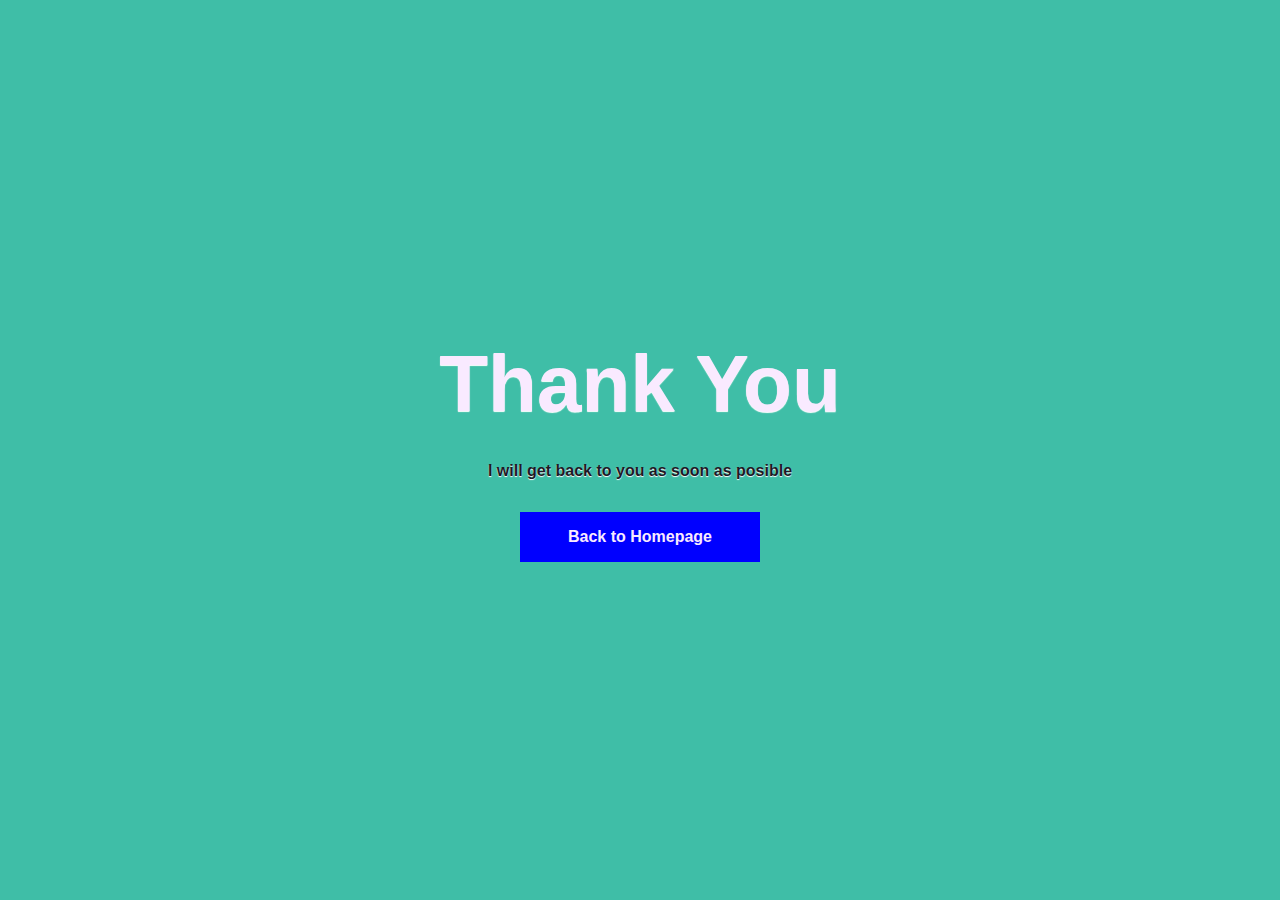
<file: results.html>
<!DOCTYPE html>
<html lang="en">
<head>
    <meta charset="UTF-8">
    <meta http-equiv="X-UA-Compatible" content="IE=edge">
    <meta name="viewport" content="width=device-width, initial-scale=1.0">
    <link rel="stylesheet" href="style.css">
    <title>Results</title>
</head>
<body>
    <div id="results"></div>
    <div id="result">
        <h1>thank you</h1>
        <p>I will get back to you as soon as posible</p>
        <a href="index.html">Back to Homepage</a>
    </div>

    <script src="main.js"></script>
</body>
</html>
</file>
<file: style.css>
*, *::after, *::before {
    font-family: 'Poppins', sans-serif;
    margin: 0;
    padding: 0;
    box-sizing: border-box;
    color: var(--light-color);
}

h1,
h2,
h3,
h4,
h5,
p {
    font-size: 1rem;
    margin: 0;
    font-weight: 100;
    -webkit-font-smoothing: antialiased;
    -moz-osx-font-smothing: grayscale;
    text-shadow: #fff 0px 1px 1px;
}

:root {
    --main-color: #0000FF;
    --second-color: #E39DFF;
    --highlight-color: #3FBEA7;
    --dark-color: #1E1926;
    --light-color: #F9EAFF;
}

.loader {
    height: 50px;
    animation: rotate 3s linear infinite;
  }

  .circle {
    background: violet;
    height: 40px;
    width: 40px;
    border-radius: 50%;
    transform: scale(0);
    animation: grow 1.5s linear infinite;
    margin: -10px;
  }

  .circle:nth-child(2) {
    background: var(--highlight-color);
    animation-delay: 0.75s;
  }

body {
    position: relative;
    max-width: 100%;
    display: flex;
    flex-direction: column;
    align-items: center;
    min-height: 100vh;
    justify-content: center;
}

#body {
    position: relative;
    max-width: 100%;
    display: flex;
    flex-direction: column;
    align-items: center;
    min-height: 100vh;
    justify-content: center;
    opacity: 1;
    display: none;
    transition: opacity 2s ease-in;
}

html {
    scroll-behavior: smooth;
}
/* POSITIONING THE CONTAINER */
/* LANDING PAGE SECTION */
#landing-page {
    position: relative;
    height: 100vh;
    min-height: 700px;
    width: 100vw;
    display: grid;
    grid-template-columns: 55vw 45vw;
    grid-template-areas: 
    " a b "
    " c d ";
}

header {
    position: fixed;
    height: 100%;
    min-height: 6 00px;
    width: 7%;
    top: 0;
    left: 0;
    background: var(--highlight-color);
    display: flex;
    flex-direction: column;
    align-items: center;
    justify-content: space-between;
    padding: 1rem 0;
    overflow: hidden;
    z-index: 100;
}


.content-text {
    grid-area: a;
    height: 65vh;
    margin-left: 7vw;
    min-height: 500px;
    padding-left: 3vw;
    padding-right: 3vw;
    display: flex;
    flex-direction: column;
    align-items: flex-start;
    justify-content: center;
}

.content-image {
    grid-area: b;
    height: 65vh;
    min-height: 500px;
}

.content-image img {
    width: 100%;
    padding: 3rem;
}

.btn {
    grid-area: c;
    height: 30vh;
    min-height: 200px;
}
.btn2 {
    grid-area: d;
    height: 30vh;
    min-height: 200px;
}

/* DONE POSITIONING THE CONTAINER */

/* designing the header  */
/* sidebar style */

.desktop-menu {
    height: 60vh;
    min-height: 450px;
    display: flex;
    flex-direction: column;
    align-items: center;
    justify-content: space-around;
}

.desktop-menu li {
    list-style: none;
    transform: rotate(270deg);
    padding: 1rem;
    transition: .3s ease-in-out;
}

.desktop-menu a {
    text-decoration: none;
    font-weight: 600;
    color: var(--dark-color);
    transition: .3s ease-in-out;
}

.desktop-menu li:hover {
    transform: scale(1.1);
    background: var(--highlight-color);
    border-radius: 20px;
}
.desktop-menu li:hover a{
    color: var(--light-color);
}

.social-media {
    height: 40vh;
    min-height: 100px;
    display: flex;
    flex-direction: column;
    justify-content: space-evenly;
}

.social-media svg path {
    fill: #1E1926;
    height: 30px;
    width: 30px;
}
.social-media svg { 
    height: 30px;
    width: 30px;
    transition: .3s ease-in-out;
}

.social-media a:hover svg {
    transform: scale(1.05);
    margin: 0 2rem;
}

/* done styling header and its elements */
/* start styling the container or div */

.content-image {
    position: relative;
    display: flex;
    align-items: center;
    justify-content: center;
    padding-right: 10vw;
    background: var(--highlight-color) ;
}

.content-image svg {
    height: 90%;
    padding-left: 2rem;
}

.btn {
    display: flex;
    justify-content: space-evenly;
    align-items: flex-start;
    margin: auto;
    width: calc(55vw - 7vw);
    margin-left: 7vw;
    height: 35vh;
}
.btn2 {
    display: flex;
    justify-content: space-evenly;
    align-items: flex-start;
    margin: auto;
    width: 45vw;
    background: var(--highlight-color);
    height: 35vh;
}

.year-wrapper {
    position: fixed;
    right: 0;
    top: 50%;
    bottom: 0;
    display: flex;
    align-items: flex-start;
    border-left: 1px solid var(--light-color);
}

/* styling inside div and transition */


.content-text h2 {
    font-size: clamp(1.8rem, 3.5vw, 5rem);
    font-weight: 900;
    color: var(--dark-color);
    background: var(--dark-color);
    text-shadow: 2px 2px 0 var(--highlight-color), 2px -2px 0 var(--highlight-color), -2px 2px 0 var(--highlight-color), -2px -2px 0 var(--highlight-color), 2px 0px 0 var(--highlight-color), 0px 2px 0 var(--highlight-color), -2px 0px 0 var(--highlight-color), 0px -2px 0 var(--highlight-color);
}

.content-text h1 {
    font-size: clamp(2.8rem, 5vw, 6rem);
    font-weight: 900;
    line-height: 4rem;
}

.content-text p {
    font-size: clamp(.8rem, 1.3vw, 1.5rem);
    font-weight: 100;
    margin-bottom: 100px;
    max-width: 500px;
    
}


.btn span,
.btn2 span {
    padding: 15px 50px;
    font-weight: 600;
    cursor: pointer;
    transition: .3s ease-in-out;
}

.btn .talk {
    background: var(--highlight-color);
    color: var(--dark-color);
}

.btn .talk a {
    text-decoration: none;
}

.btn2 .work {
    background: var(--main-color);
    padding: 15px 50px;
    font-weight: 600;
    z-index: 50;
    cursor: pointer;
}

.talk:hover, .work:hover {
    opacity: .7;
    letter-spacing: 2px;
}

.year {
    color: var(--light-color);
    transform: translateX(-1rem) translateY(-4rem);
}


/* my work section */
/* grid layout */
#my-work {
    height: calc(100vh + 200px);
    display: grid;
    width: 100vw;
    min-height: 900px;
    grid-template-columns: 7vw 7vw 41vw 45vw;
    grid-template-rows: 200px 150px 100px 350px 200px;
    grid-template-areas: 
    " . a a b "
    " . . . b "
    " . c d b "
    " . . e b "
    " . f f b ";
}

.title-wrapper {
    grid-area: a;
    display: block;
    margin: auto;
    min-height: 200px;
}

.counter {
    grid-area: c;
    min-height: 100px;
}

.subtitle {
    grid-area: d;
    min-height: 100px;
}

.left-text {
    grid-area: e;
    padding-right: 2rem;
    min-height: 350px;
}

.btn-website {
    grid-area: f;
    display: flex;
    justify-content: center;
    min-height: 200px;
}

.right-image {
    grid-area: b;
    background: var(--highlight-color);
    height: calc(100vh + 200px);
    min-height: 900px;
}


/* styling content work section */
.title-wrapper h1 {
    font-size:  clamp(2.5rem, 8vw, 5rem);
    font-weight: 700;
}

.content-wrapper {
    width: 100%;
    height: 65%;
    display: flex;
    flex-direction: column;
    justify-content: space-between;
}

.content-wrapper span {
    position: relative;
    padding: 1rem 0;
    border-bottom: 1px solid ;
    border-top: 1px solid;
    margin-right: auto;
}

.content-wrapper span{
    color: var(--second-color);
}

.subtitle h3{
    font-size: clamp(1.5rem, 3vw, 4rem);
    font-weight: 600;
}

.counter span {
    font-size: clamp(2rem, 5vw, 5rem);
    text-align: center;
    color: var(--highlight-color);
    font-weight: 700;
}

.counter {
text-align: center;
}

.left-text h5{
    font-size: clamp(1rem, 2vw, 1.5rem);
    font-weight: 400;
    padding-bottom: 2rem;
    max-width: 400px;
}

.btn-website {
    display: flex;
    align-items: center;
}

.btn-website span:hover {
    opacity: .5;
    letter-spacing: 2px;
}

.btn-website span {
    background: var(--main-color);
    padding: .5rem 2rem;
    transition: .3s ease-in-out;
    cursor: pointer;
    transform: translateY(3rem);
}

.btn-website a {
    text-decoration: none;
}

.right-image {
    display: flex;
    align-items: center;
    justify-content: center;
    padding: 1rem;
}

.right-image img {
    width: 100%;
    border-radius: 20px;
    overflow: hidden;
    margin: 4rem 1rem;
}

#my-work2 {
    display: grid;
    width: 100vw;
    min-height: 900px;
    grid-template-columns: 7vw 7vw 41vw 45vw;
    grid-template-rows: 150px 200px 350px 200px;
    grid-template-areas: 
    " g g g b "
    " . c d b "
    " . . e b "
    " . f f b ";
}

#my-work2 .counter {
    grid-area: c;
    min-height: 200px;
}

#my-work2 .subtitle {
    grid-area: d;
    min-height: 200px;
}

#my-work2 .left-text {
    grid-area: e;
    padding-right: 2rem;
    min-height: 350px;
}

#my-work2 .btn-website {
    grid-area: f;
    display: flex;
    justify-content: center;
    min-height: 200px;
}

#my-work2 .right-image {
    display: flex;
    align-items: center;
    justify-content: center;
    padding: 1rem;
}

#my-work2 .right-image img {
    width: 80%;
    border-radius: 20px;
    overflow: hidden;
    margin: 4rem 1rem;
    border: 1px solid;
}


#my-work2 .right-image {
    grid-area: b;
    background: var(--highlight-color);
    height: 900px;
}

#skills {
    height: 1700px;
    display: grid;
    grid-template-columns: 10vw 45vw 45vw;
    grid-template-rows: 200px 500px 500px 500px;
    grid-template-areas: 
    " . a h "
    " . b c "
    " . d e "
    " . f g ";
}

#skills .title-wrapper {
    grid-area: a;
    height: 200px;
}
#skills .no-code {
    grid-area: b;
}
#skills .basic {
    grid-area: d;
}
#skills .branding {
    grid-area: f;
}
#skills .animation {
    grid-area: c;
}
#skills .prototype {
    grid-area: e;
}
#skills .responsive {
    grid-area: g;
}

#skills .space {
    grid-area: h;
    display: flex;
    height: 200px;
    width: 100%;
    background: var(--highlight-color);
}

#skills .skill-left,
#skills .skill-right {
    height: 500px;
    display: flex;
    align-items: center;
    justify-content: center;
}

#skills .skill-right {
    background: var(--highlight-color);
}

#skills .skill-right p{
    color: var(--dark-color);
    font-weight: 400;
}

#skills .skill-right h4 {
    color: var(--light-color);
    font-weight: 700;
    text-shadow:
     -1px -1px 0 var(--second-color),  
      1px -1px 0 #000,
      -1px 1px 0 var(--second-color),
       1px 1px 0 #000;
  }
#skills .skill-left h4 {
    color: var(--highlight-color);
    font-weight: 700;
}


#skills .skills {
    display: grid;
    grid-template-columns: 1fr;
    grid-template-rows: 200px 100px 100px;
    grid-template-areas: 
    " a "
    " b "
    " c ";
}

.skills-svg {
    grid-area: a;
}
.skills-title {
    grid-area: b;

}
.skills-content {
    grid-area: c;
}

.skills-svg,
.skills-title,
.skills-content {
    display: flex;
    align-items: center;
    justify-content: center;
    max-width: 350px;
    text-align: center;
}

.skills-title h4{
    font-size: 2rem;
}

/* my tools section  */
/* container and position */

#tools {
    position: relative;
    display: grid;
    grid-template-columns: 10vw 45vw 45vw;
    grid-template-rows: 200px 1000px;
    grid-template-areas: 
    " . a b "
    " . c b ";
}

#my.tools .title-wrapper {
    grid-area: a;
    height: 200px;
    margin-top: 2rem;
    display: flex;
}

.left {
    grid-area: c;
    height: 100px;
}

.right {
    grid-area: b;
    background: var(--highlight-color);
    height: 1200px;
}

.container {
    position: absolute;
    top: 200px;
    left: 14vw;
    background-color: var(--dark-color);
    right: 7vw;
    height: 900px;
    border: 4px solid var(--highlight-color);
    border-radius: 20px;
    display: flex;
    align-items: center;
    justify-content: center;
    flex-wrap: wrap;
    gap:1rem 2vw;

}

.card {
    position: relative;
    width: 20%;
    background: var(--highlight-color);
    height: 350px;
    border-radius: 10px;
    display: grid;
    grid-template-columns: 1fr;
    grid-template-rows: 30% 70%;
    transition: .3s ease-in-out;
    cursor: pointer;
    grid-template-areas: 
    " a "
    " b ";
    border: 1px solid var(--dark-color);
}

#tools .card:hover {
    transform: skew(2deg) translateY(-1rem);
}

.card-svg {
    display: flex;
    align-items: center;
    justify-content: center;
}

.card-svg svg {
    margin: 1rem;
    height: 70px;
    padding: 5px;
    background: var(--dark-color);
    width: 70px;
    border-radius: 10px;
}
.card-svg h4 {
    margin: 1rem;
    font-size: 1.5rem;
    font-weight: 700;
    color: var(--main-color);
}

.card-content {
    display: flex;
    flex-direction: column;
    align-items: center;
    justify-content: center;
    grid-area: b;
    padding: 0 2rem;
    text-align: center;
}

.card-content p {
    color: var(--dark-color);
    font-weight: 600;
}

/* section language */

#my-language {
    position: relative;
    display: grid;
    grid-template-columns: 10vw 45vw 45vw;
    grid-template-rows: 200px 1000px;
    grid-template-areas: 
    " . a b "
    " . c b ";
}

#my-language .container {
    background: var(--highlight-color);
    border: 5px solid var(--dark-color);
    align-items: flex-start;
    padding-top: 5vw;
}

.lang-card {
    background: var(--dark-color);
    width: 20%;
    height: 300px;
    border-radius: 10px;
    transition: .3s ease-in-out;
    cursor: pointer;
}

.lang-card:hover {
    transform: skew(-2deg) translateY(2rem);
}

.image {
    display: flex;
    align-items: center;
    justify-content: center;
    height: 100%;
    width: 100%;
}

.lang-card svg {
    width: 80%;
    height: 80%;
    padding: 1rem;
}
.lang-card .vue {
    transform: translateY(-5rem);
    width: 80%;
    height: 80%;
    padding: 3rem;
}

.lang-card .title {
    display: flex;
    align-items: center;
    justify-content: center;
}
.lang-card .title h4{
    font-size: clamp(2rem, 3vw, 4rem) ;
    text-transform: uppercase;
    font-weight: 900;
    color: var(--main-color);
    padding-top: 2rem;
}

.container .content {
    display: flex;
    align-items: center;
    height: 350px;
}

.container .content p {
    max-width: 50vw;
    text-align: center;
    min-width: 300px;
    padding: 2rem;
    color: var(--dark-color);
    font-weight: 600;
}

#different {
    height: 1000px;
    position: relative;
    display: grid;
    grid-template-columns: 10vw 45vw 45vw;
    grid-template-rows: 200px 800px;
    grid-template-areas: 
    " . a b "
    " . c b ";
}

#different .title-wrapper {
    grid-area: a;
}

#different .right {
    grid-area: b;
    height: 1000px;
}

#different .left {
    grid-area: c;
    height: 800px;
}

#different .container {
    border: none;
    background: transparent;
    display: flex;
    align-items: center;
    justify-content: center;
    height: 700px;
    top: 200px;
}

#different .my-image {
    width: 50%;
    height: 400px;
    border: 10px solid var(--highlight-color);
    border-radius: 15px;
    background: var(--dark-color);
    display: flex;
    align-items: center;
    justify-content: space-around;
    text-align: center;
}

#different .my-image svg {  
    height: 100%;
}

#different .my-image p {
    max-width: 90%;
    text-align: left;
}

#different .reason {
    width: 60%;
}

/* contact forms */

#contact {
    display: flex;
    flex-direction: column;
    width: calc(100vw - 7vw);
    margin-left: 7vw;
    align-items: center;
    justify-content: center;
    background: var(--highlight-color);
    padding: 2rem;
}

.headings {
    display: flex;
    flex-direction: column;
    align-items: center;
    justify-content: center;
    height: 300px;
}

.headings h5 {
    font-size: clamp(1.2rem, 3vw, 3rem);
    max-width: 30vw;
    color: var(--dark-color);
    font-weight: 700;
    text-align: center;
    margin-bottom: 2rem;
}

.headings p {
    color: var(--dark-color);
    font-weight: 600;
    padding-bottom: 2rem;
}

#contact .social-icons {
    display: flex;
    gap: 1rem;
    padding-bottom: 5rem;
}
#contact .social-icons div{
    height: 50px;
    width: 50px;
}
#contact .social-icons div svg path{
    fill: var(--dark-color);
}

#contact .form {
    display: flex;
    flex-direction: column;
    height: 1000px;
    background: var(--dark-color);
    padding: 3rem;
    border-radius: 10px;
    border: 10px solid var(--light-color);
    align-items: center;
}

#contact .heading {
    display: flex;
    flex-direction: column;
    align-items: center;
    height: 300px;
    width: 90%;
}

#contact .qoute {
    display: flex;
    flex-direction: column;
    align-items: center;
    justify-content: center;
}

#contact .img-wrapper {
    display:flex ;
    align-items: center;
    justify-content: space-around;
    padding-bottom: 2rem;
}

.contact-form {
    display: flex;
    justify-content: center;
    align-items: flex-start;
    padding-top: 5rem 2rem 0 2rem;
}

.contact-form form{
    display: flex;
    flex-direction: column;
    justify-content: left;
    transform: translateY(-3rem);
}


.contact-form input {
    color: var(--dark-color);
    margin: .4rem 0;
    padding: .5rem 0;
}

form {
    padding-top: 5rem ;
    display: flex;
    align-items: center;
    
}

form div {
    display: flex;
    flex-direction: column;
    width: 100%;
}

.submit button {
    padding: .5rem 0;
    background: var(--main-color);
}

form label {
    width: 80%;
}

form input {
    width: 100%;
}

form textarea {
    color: var(--dark-color);
    width: 300px;
    resize: none;
}

footer {
    min-height: 10rem;
    background-color: var(--highlight-color);
    display: flex;
    flex-direction: column;
    align-items: center;
    justify-content: center;
    border-top: 2px var(--dark-color);
    width: 100vw;
    padding: 3rem;
}

footer p {
    color: var(--dark-color);
    font-weight: 700;
    margin-left: 7vw;
    text-align: center;
}

#result {
    background: var(--highlight-color);
    height: 100vh;
    width: 100vw;
    display: flex;
    flex-direction: column;
    align-items: center;
    justify-content: center;
}

#result h1 {
    font-size: 5rem;
    text-transform: capitalize;
    font-weight: 700;
    text-align: center;
}

#result p {
    color: var(--dark-color);
    margin-top: 2rem;
    font-weight: 600;
    text-align: center;
}

#result a {
    background-color: var(--main-color);
    margin-top: 2rem;
    padding: 1rem 3rem;
    text-decoration: none;
    font-weight: 600;
    text-align: center;
}

#result {
    color: var(--dark-color);
}

#loader {
    position: absolute;
    left: 50%;
    top: 50%;
    z-index: 1;
    width: 120px;
    height: 120px;
    margin: -76px 0 0 -76px;
    border: 16px solid var();
    border-radius: 50%;
    border-top: 16px solid #3498db;
    -webkit-animation: spin 2s linear infinite;
    animation: spin 2s linear infinite;
}
  
  /* Add animation to "page content" */
  .animate-bottom {
    position: relative;
    -webkit-animation-name: animatebottom;
    -webkit-animation-duration: 1s;
    animation-name: animatebottom;
    animation-duration: 1s
  }
  
  #myDiv {
    display: none;
  }
</file>
